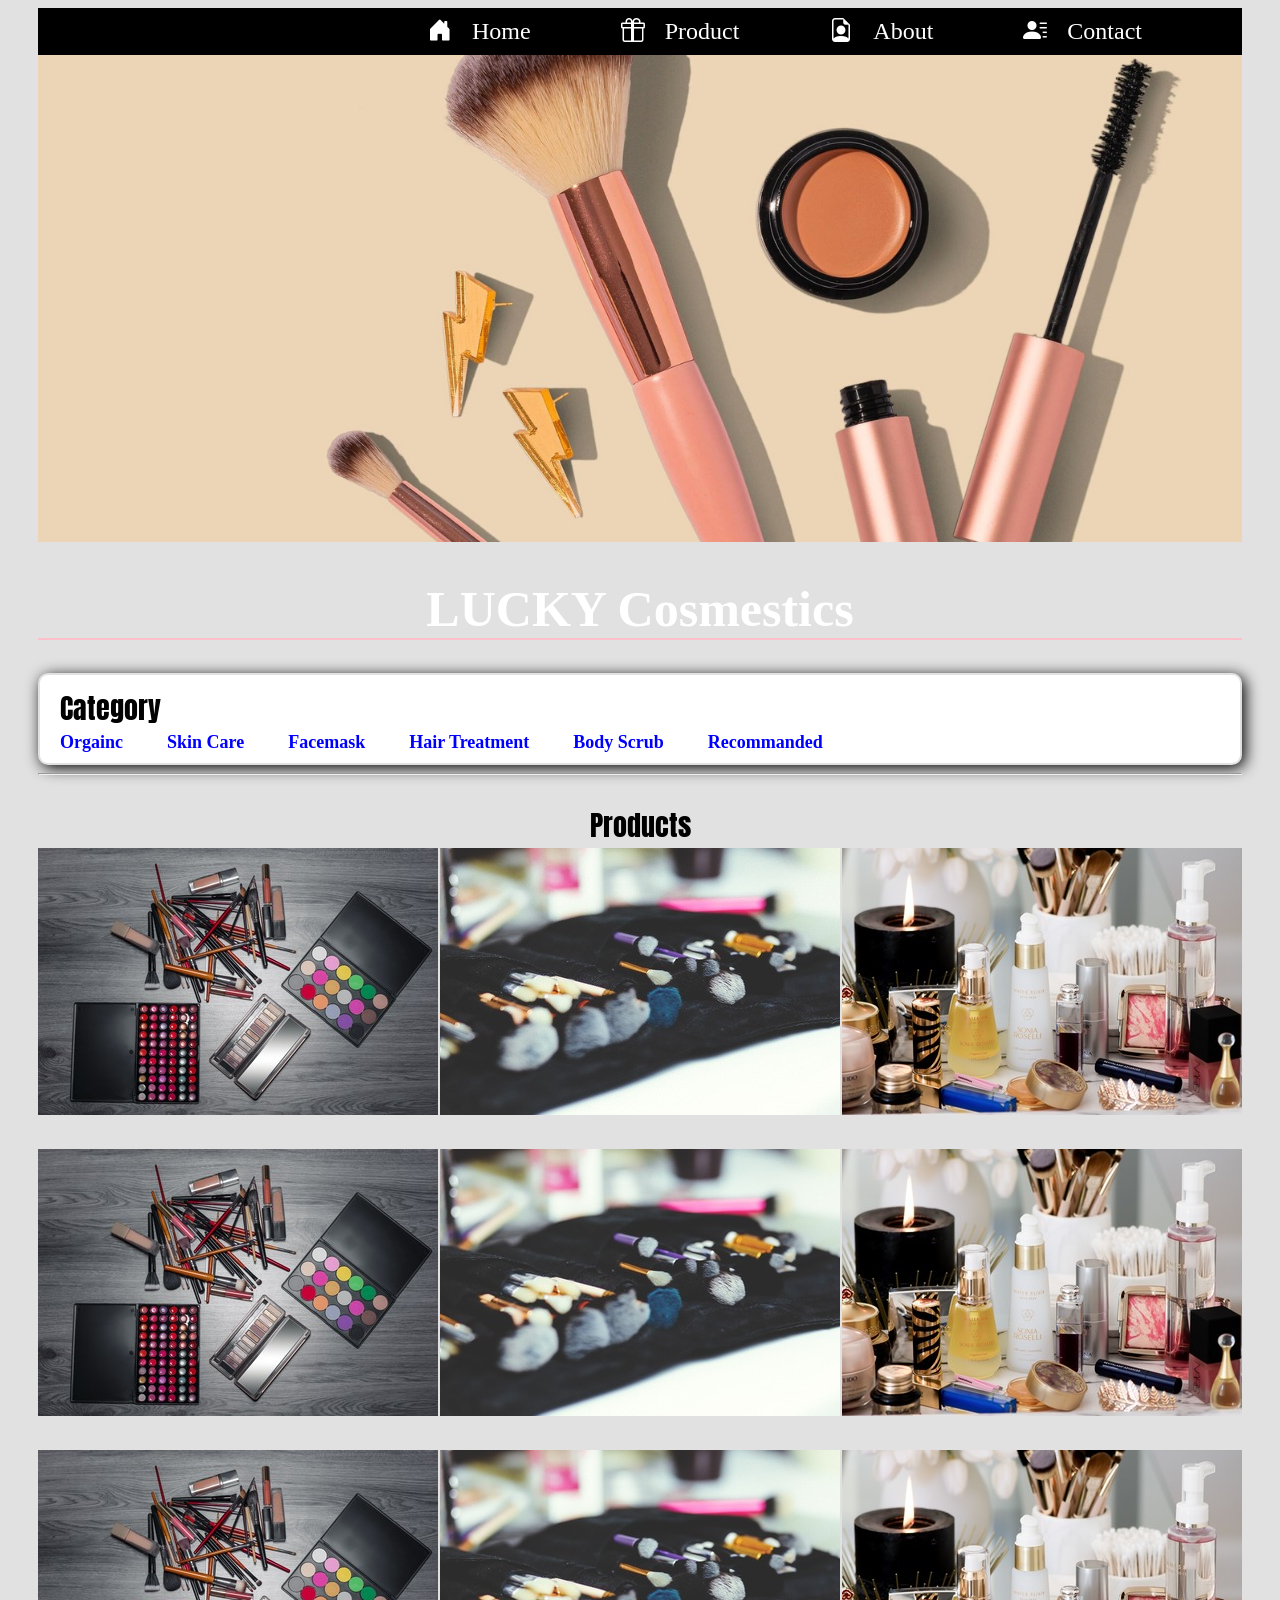
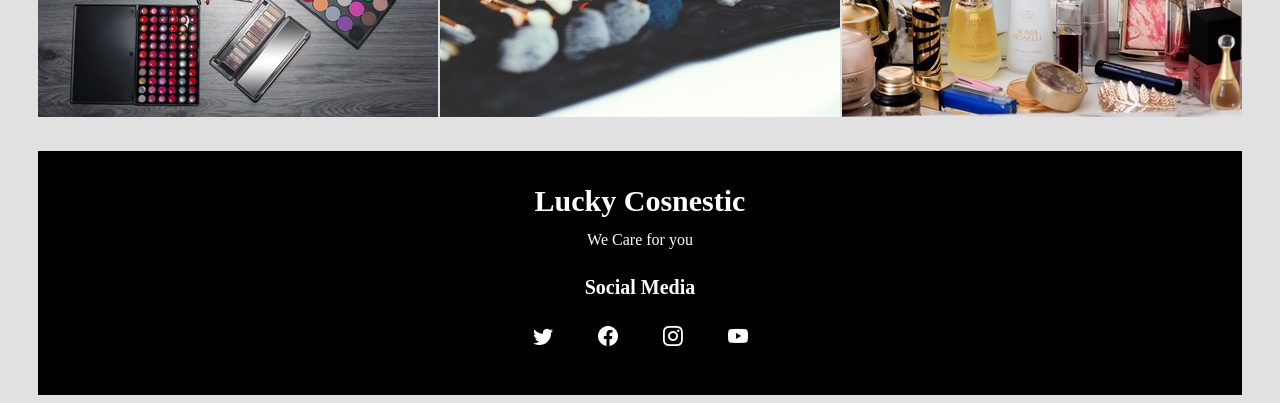
<file: index.html>
<!DOCTYPE html>
<html lang="en">

<head>
    <meta charset="UTF-8">
    <meta http-equiv="X-UA-Compatible" content="IE=edge">
    <meta name="viewport" content="width=device-width, initial-scale=1.0">
    <title>LUCKY Cosmestics</title>
    <link rel="stylesheet" href="https://cdn.jsdelivr.net/npm/bootstrap-icons@1.10.3/font/bootstrap-icons.css">
    <link href="https://fonts.googleapis.com/css2?family=Anton&display=swap" rel="stylesheet">
    <link rel="stylesheet" href="styles.css">
</head>

<body>
    <header>
        <nav class="navbar">
            <a href=""><i class="bi bi-house-door-fill"></i>Home</a>
            <a href=""><i class="bi bi-gift"></i>Product</a>
            <a href=""><i class="bi bi-file-earmark-person"></i>About</a>
            <a href=""><i class="bi bi-person-lines-fill"></i>Contact</a>
        </nav>
    </header>
    <div class="banner">
        <img src="./images/banner1.jpg" alt="">
        <h1 id="brand_name">LUCKY Cosmestics</h1>
    </div>
    <div class="content">
        <div class="category">
            <h2 class="content_head">
                Category
            </h2>
            <a href="">Orgainc</a>
            <a href="">Skin Care</a>
            <a href="">Facemask</a>
            <a href="">Hair Treatment</a>
            <a href="">Body Scrub</a>
            <a href="">Recommanded</a>
        </div>
        <hr>
        <div class="products">
            <h2 class="content_head product">
                Products
            </h2>
            <div class="images">
                <a href=""><img src="./images/probuct1.jpg" alt=""></a>
                <a href=""><img src="./images/product2.jpg" alt=""></a>
                <a href=""><img src="./images/product3.jpg" alt=""></a>
            </div>
            <div class="images">
                <a href=""><img src="./images/probuct1.jpg" alt=""></a>
                <a href=""><img src="./images/product2.jpg" alt=""></a>
                <a href=""><img src="./images/product3.jpg" alt=""></a>
            </div>
            <div class="images">
                <a href=""><img src="./images/probuct1.jpg" alt=""></a>
                <a href=""><img src="./images/product2.jpg" alt=""></a>
                <a href=""><img src="./images/product3.jpg" alt=""></a>
            </div>
        </div>
    </div>
    <footer>
        <h3>Lucky Cosnestic</h3>
        <p>We Care for you</p>
        <div class=”footer-content”>
            <h4>Social Media</h4>
            <h4 class="media">
                <i class="bi bi-twitter"></i>
                <i class="bi bi-facebook"></i>
                <i class="bi bi-instagram"></i>
                <i class="bi bi-youtube"></i>
            </h4>
        </div>
    </footer>
</body>

</html>
</file>
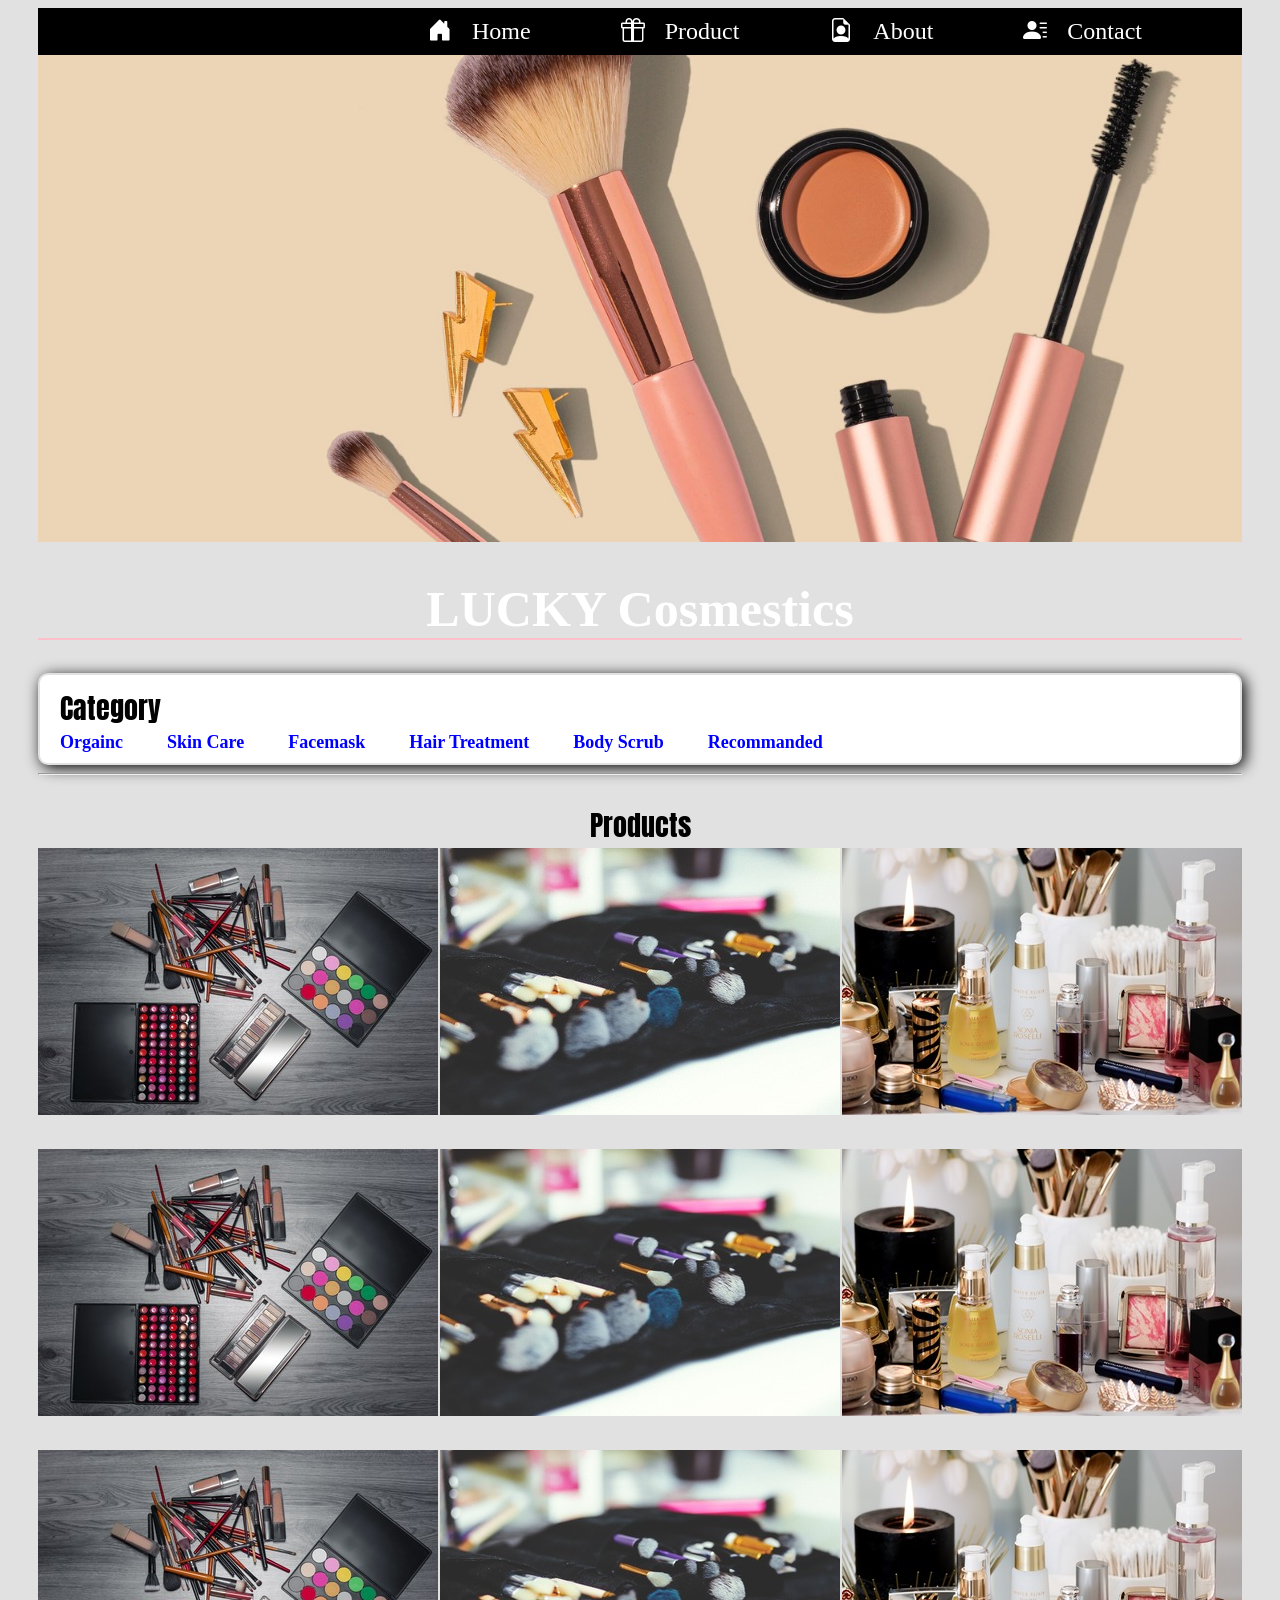
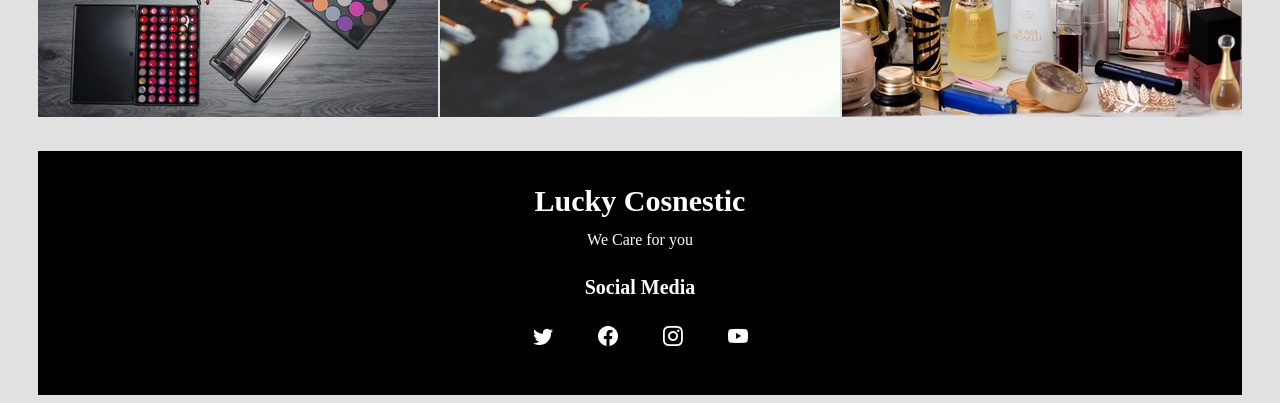
<file: imdex.html>
<!DOCTYPE html>
<html lang="en">

<head>
    <meta charset="UTF-8">
    <meta http-equiv="X-UA-Compatible" content="IE=edge">
    <meta name="viewport" content="width=device-width, initial-scale=1.0">
    <title>LUCKY Cosmestics</title>
    <link rel="stylesheet" href="https://cdn.jsdelivr.net/npm/bootstrap-icons@1.10.3/font/bootstrap-icons.css">
    <link href="https://fonts.googleapis.com/css2?family=Anton&display=swap" rel="stylesheet">
    <link rel="stylesheet" href="./style.css">
</head>

<body>
    <header>
        <nav class="navbar">
            <a href=""><i class="bi bi-house-door-fill"></i>Home</a>
            <a href=""><i class="bi bi-gift"></i>Product</a>
            <a href=""><i class="bi bi-file-earmark-person"></i>About</a>
            <a href=""><i class="bi bi-person-lines-fill"></i>Contact</a>
        </nav>
    </header>
    <div class="banner">
        <img src="./images/banner1.jpg" alt="">
        <h1 id="brand_name">LUCKY Cosmestics</h1>
    </div>
    <div class="content">
        <div class="category">
            <h2 class="content_head">
                Category
            </h2>
            <a href="">Orgainc</a>
            <a href="">Skin Care</a>
            <a href="">Facemask</a>
            <a href="">Hair Treatment</a>
            <a href="">Body Scrub</a>
            <a href="">Recommanded</a>
        </div>
        <hr>
        <div class="products">
            <h2 class="content_head product">
                Products
            </h2>
            <div class="images">
                <a href=""><img src="./images/probuct1.jpg" alt=""></a>
                <a href=""><img src="./images/product2.jpg" alt=""></a>
                <a href=""><img src="./images/product3.jpg" alt=""></a>
            </div>
            <div class="images">
                <a href=""><img src="./images/probuct1.jpg" alt=""></a>
                <a href=""><img src="./images/product2.jpg" alt=""></a>
                <a href=""><img src="./images/product3.jpg" alt=""></a>
            </div>
            <div class="images">
                <a href=""><img src="./images/probuct1.jpg" alt=""></a>
                <a href=""><img src="./images/product2.jpg" alt=""></a>
                <a href=""><img src="./images/product3.jpg" alt=""></a>
            </div>
        </div>
    </div>
    <footer>
        <h3>Lucky Cosnestic</h3>
        <p>We Care for you</p>
        <div class=”footer-content”>
            <h4>Social Media</h4>
            <h4 class="media">
                <i class="bi bi-twitter"></i>
                <i class="bi bi-facebook"></i>
                <i class="bi bi-instagram"></i>
                <i class="bi bi-youtube"></i>
            </h4>
        </div>
    </footer>
</body>

</html>
</file>
<file: styles.css>
body {
    padding: 0px 30px;
    background-color: rgba(0, 0, 0, 0.116);

}

header {
    display: flex;
    justify-content: flex-end;
    background-color: black;
}

.navbar {
    display: flex;
    align-items: center;
    column-gap: 70px;
    border-top: 3px solid rgba(0, 0, 0, 0.397);
    border-bottom: 3px solid rgba(0, 0, 0, 0.397);
    padding: 2px 50px;
    margin: 5px 50px;

}

.navbar a {
    text-decoration: none;
    font-size: x-large;
    color: rgb(255, 255, 255);
}

.banner img {
    width: 100%;
}

#brand_name {
    font-size: 50px;
    color: #fff;
    text-align: center;
    border-bottom: 2px solid pink;
    animation: glow 1s ease-in-out infinite alternate;
}

@-webkit-keyframes glow {
    from {
        text-shadow: 0 0 10px #fff, 0 0 20px #fff, 0 0 30px #e60073, 0 0 40px #e60073, 0 0 50px #e60073, 0 0 60px #e60073, 0 0 70px #e60073;
    }

    to {
        text-shadow: 0 0 20px #fff, 0 0 30px #ff4da6, 0 0 40px #ff4da6, 0 0 50px #ff4da6, 0 0 60px #ff4da6, 0 0 70px #ff4da6, 0 0 80px #ff4da6;
    }
}

.category {
    border: 2px solid rgba(0, 0, 0, 0.116);
    border-radius: 10px;
    box-shadow: 3px 3px 15px;
    background-color: white;
    padding: 10px 0px;
}

.content_head {
    font-size: 28px;
    padding: 0px 20px;
    line-height: 0px;
    font-weight: lighter;
    font-family: 'Anton', sans-serif;

}

.category a {
    text-decoration: none;
    color: blue;
    font-weight: bold;
    font-size: 18px;
    padding: 0px 20px;

}

.product {
    margin-top: 50px;
    text-align: center;

}

.images {
    display: flex;
    justify-content: space-between;
    margin-bottom: 30px;
}

.images img {
    min-width: 20%;
    max-width: 100%;
}

.images a:hover {
    box-shadow: 2px 2px 10px rgb(0, 0, 0);
}

footer {
    background-color: black;
    color: white;
    padding: 20px 0px;
    text-align: center;
}
footer h3{
    font-size: 30px;
    line-height: 0px;
}
footer h4{
    font-size: 20px;
    line-height: 1  0px;
}
.bi{
    margin-left: 20px;
    margin-right: 20px;
    text-align: center;
}
@media (min-width:1440px) and (max-width:2560px){
    header {
        display: flex;
        justify-content: flex-end;
        background-color: black;
    }
    .navbar {
        display: flex;
        align-items: center;
        column-gap: 60px;
        border-top: 2px solid rgba(0, 0, 0, 0.397);
        border-bottom: 2px solid rgba(0, 0, 0, 0.397);
        padding: 2px 50px;
        margin: 5px 50px;
        
    }
    
    .navbar a {
        text-decoration: none;
        font-size: xx-large;
        color: rgb(255, 255, 255);
    }
    #brand_name {
        font-size: 75px;
        color: #fff;
        text-align: center;
        border-bottom: 2px solid pink;
    }
    .category a{
        font-size: 26px;
    }
    
}
@media (min-width:921px) and (max-width:1200px){
    header {
        display: flex;
        justify-content: center;
        background-color: black;
    }
    .navbar {
        display: flex;
        align-items: center;
        column-gap: 50px;
        border-top: 2px solid rgba(0, 0, 0, 0.397);
        border-bottom: 2px solid rgba(0, 0, 0, 0.397);
        padding: 2px 50px;
        margin: 5px 50px;
        
    }
    
    .navbar a {
        text-decoration: none;
        font-size: large;
        color: rgb(255, 255, 255);
    }
    #brand_name {
        font-size: 35px;
        color: #fff;
        text-align: center;
        border-bottom: 2px solid pink;
    }
    
    
}
@media (min-width:768px) and (max-width:920px){
/* @media (min-width:425px) and (max-width:786px){ */
    body {
        padding: 0px 20px;
        background-color: rgba(0, 0, 0, 0.116);
    
    }
    header {
        display: flex;
        justify-content: center;
        background-color: black;
    }
    .navbar {
        display: flex;
        align-items: center;
        column-gap: 30px;
        border-top: 2px solid rgba(0, 0, 0, 0.397);
        border-bottom: 2px solid rgba(0, 0, 0, 0.397);
        padding: 2px 40px;
        margin: 5px 50px;   
    }
    .navbar a {
        text-decoration: none;
        font-size: large;
        color: rgb(255, 255, 255);
    }
    .content_head {
        font-size: 20px;
        padding: 0px 20px;
        line-height: 0px;
        font-weight: lighter;
        font-family: 'Anton', sans-serif;
        
    }
    
    .category{
        width: 50%;
        margin: 0px auto;
        display: flex;
        flex-direction: column;
        justify-content: center;
        align-items: center;
    }
    #brand_name {
        font-size: 35px;
        color: #fff;
        text-align: center;
        border-bottom: 2px solid pink;
    }
    
}
@media (max-width:767px){
    body {
        padding: 0px 5px;
        background-color: rgba(0, 0, 0, 0.116);
    
    }
    header {
        display: flex;
        justify-content: center;
        background-color: black;
    }
    .navbar {
        display: flex;
        align-items: center;
        column-gap: 50px;
        border-top: 2px solid rgba(0, 0, 0, 0.397);
        border-bottom: 2px solid rgba(0, 0, 0, 0.397);
        padding: 2px 20px;
        margin: 5px 50px;   
    }
    .navbar a {
        text-decoration: none;
        font-size: medium;
        color: rgb(255, 255, 255);
    }
    .navbar a i{
        display: none;
    }
    .content_head {
        font-size: 10px;
        padding: 0px 20px;
        line-height: 0px;
        font-weight: lighter;
        font-family: 'Anton', sans-serif;
        
    }
    
    .category{
        width: 50%;
        margin: 0px auto;
        display: flex;
        flex-direction: column;
        justify-content: center;
        align-items: center;
    }
    .category a{
        display: block;
    }
    #brand_name {
        font-size: 30px;
        color: #fff;
        text-align: center;
        border-bottom: 2px solid pink;
    }
    .content_head {
        font-size: 20px;
        padding: 0px 20px;
        line-height: 0px;
        font-weight: lighter;
        font-family: 'Anton', sans-serif;
    
    }
    .images {
        display: flex;
        justify-content: center;
        flex-direction: column;
        column-gap: 10px;
        align-items: center;
    }

}
@media (max-width:424px){
    body {
        padding: 0px 0px;
        background-color: rgba(0, 0, 0, 0.116);
    
    }
    .navbar {
        display: flex;
        align-items: center;
        column-gap: 30px;
        border-top: 2px solid rgba(0, 0, 0, 0.397);
        border-bottom: 2px solid rgba(0, 0, 0, 0.397);
        padding: 2px 20px;
        margin: 5px 40px;   
    }
    .navbar a {
        text-decoration: none;
        font-size: smaller;
        color: rgb(255, 255, 255);
    }
    #brand_name {
        font-size: 20px;
        color: #fff;
        text-align: center;
        border-bottom: 2px solid pink;
    }
}
</file>
<file: style.css>
body {
    padding: 0px 30px;
    background-color: rgba(0, 0, 0, 0.116);

}

header {
    display: flex;
    justify-content: flex-end;
    background-color: black;
}

.navbar {
    display: flex;
    align-items: center;
    column-gap: 70px;
    border-top: 3px solid rgba(0, 0, 0, 0.397);
    border-bottom: 3px solid rgba(0, 0, 0, 0.397);
    padding: 2px 50px;
    margin: 5px 50px;

}

.navbar a {
    text-decoration: none;
    font-size: x-large;
    color: rgb(255, 255, 255);
}

.banner img {
    width: 100%;
}

#brand_name {
    font-size: 50px;
    color: #fff;
    text-align: center;
    border-bottom: 2px solid pink;
    animation: glow 1s ease-in-out infinite alternate;
}

@-webkit-keyframes glow {
    from {
        text-shadow: 0 0 10px #fff, 0 0 20px #fff, 0 0 30px #e60073, 0 0 40px #e60073, 0 0 50px #e60073, 0 0 60px #e60073, 0 0 70px #e60073;
    }

    to {
        text-shadow: 0 0 20px #fff, 0 0 30px #ff4da6, 0 0 40px #ff4da6, 0 0 50px #ff4da6, 0 0 60px #ff4da6, 0 0 70px #ff4da6, 0 0 80px #ff4da6;
    }
}

.category {
    border: 2px solid rgba(0, 0, 0, 0.116);
    border-radius: 10px;
    box-shadow: 3px 3px 15px;
    background-color: white;
    padding: 10px 0px;
}

.content_head {
    font-size: 28px;
    padding: 0px 20px;
    line-height: 0px;
    font-weight: lighter;
    font-family: 'Anton', sans-serif;

}

.category a {
    text-decoration: none;
    color: blue;
    font-weight: bold;
    font-size: 18px;
    padding: 0px 20px;

}

.product {
    margin-top: 50px;
    text-align: center;

}

.images {
    display: flex;
    justify-content: space-between;
    margin-bottom: 30px;
}

.images img {
    min-width: 20%;
    max-width: 100%;
}

.images a:hover {
    box-shadow: 2px 2px 10px rgb(0, 0, 0);
}

footer {
    background-color: black;
    color: white;
    padding: 20px 0px;
    text-align: center;
}
footer h3{
    font-size: 30px;
    line-height: 0px;
}
footer h4{
    font-size: 20px;
    line-height: 1  0px;
}
.bi{
    margin-left: 20px;
    margin-right: 20px;
    text-align: center;
}
@media (min-width:1440px) and (max-width:2560px){
    header {
        display: flex;
        justify-content: flex-end;
        background-color: black;
    }
    .navbar {
        display: flex;
        align-items: center;
        column-gap: 60px;
        border-top: 2px solid rgba(0, 0, 0, 0.397);
        border-bottom: 2px solid rgba(0, 0, 0, 0.397);
        padding: 2px 50px;
        margin: 5px 50px;
        
    }
    
    .navbar a {
        text-decoration: none;
        font-size: xx-large;
        color: rgb(255, 255, 255);
    }
    #brand_name {
        font-size: 75px;
        color: #fff;
        text-align: center;
        border-bottom: 2px solid pink;
    }
    .category a{
        font-size: 26px;
    }
    
}
@media (min-width:921px) and (max-width:1200px){
    header {
        display: flex;
        justify-content: center;
        background-color: black;
    }
    .navbar {
        display: flex;
        align-items: center;
        column-gap: 50px;
        border-top: 2px solid rgba(0, 0, 0, 0.397);
        border-bottom: 2px solid rgba(0, 0, 0, 0.397);
        padding: 2px 50px;
        margin: 5px 50px;
        
    }
    
    .navbar a {
        text-decoration: none;
        font-size: large;
        color: rgb(255, 255, 255);
    }
    #brand_name {
        font-size: 35px;
        color: #fff;
        text-align: center;
        border-bottom: 2px solid pink;
    }
    
    
}
@media (min-width:768px) and (max-width:920px){
/* @media (min-width:425px) and (max-width:786px){ */
    body {
        padding: 0px 20px;
        background-color: rgba(0, 0, 0, 0.116);
    
    }
    header {
        display: flex;
        justify-content: center;
        background-color: black;
    }
    .navbar {
        display: flex;
        align-items: center;
        column-gap: 30px;
        border-top: 2px solid rgba(0, 0, 0, 0.397);
        border-bottom: 2px solid rgba(0, 0, 0, 0.397);
        padding: 2px 40px;
        margin: 5px 50px;   
    }
    .navbar a {
        text-decoration: none;
        font-size: large;
        color: rgb(255, 255, 255);
    }
    .content_head {
        font-size: 20px;
        padding: 0px 20px;
        line-height: 0px;
        font-weight: lighter;
        font-family: 'Anton', sans-serif;
        
    }
    
    .category{
        width: 50%;
        margin: 0px auto;
        display: flex;
        flex-direction: column;
        justify-content: center;
        align-items: center;
    }
    #brand_name {
        font-size: 35px;
        color: #fff;
        text-align: center;
        border-bottom: 2px solid pink;
    }
    
}
@media (max-width:767px){
    body {
        padding: 0px 5px;
        background-color: rgba(0, 0, 0, 0.116);
    
    }
    header {
        display: flex;
        justify-content: center;
        background-color: black;
    }
    .navbar {
        display: flex;
        align-items: center;
        column-gap: 50px;
        border-top: 2px solid rgba(0, 0, 0, 0.397);
        border-bottom: 2px solid rgba(0, 0, 0, 0.397);
        padding: 2px 20px;
        margin: 5px 50px;   
    }
    .navbar a {
        text-decoration: none;
        font-size: medium;
        color: rgb(255, 255, 255);
    }
    .navbar a i{
        display: none;
    }
    .content_head {
        font-size: 10px;
        padding: 0px 20px;
        line-height: 0px;
        font-weight: lighter;
        font-family: 'Anton', sans-serif;
        
    }
    
    .category{
        width: 50%;
        margin: 0px auto;
        display: flex;
        flex-direction: column;
        justify-content: center;
        align-items: center;
    }
    .category a{
        display: block;
    }
    #brand_name {
        font-size: 30px;
        color: #fff;
        text-align: center;
        border-bottom: 2px solid pink;
    }
    .content_head {
        font-size: 20px;
        padding: 0px 20px;
        line-height: 0px;
        font-weight: lighter;
        font-family: 'Anton', sans-serif;
    
    }
    .images {
        display: flex;
        justify-content: center;
        flex-direction: column;
        column-gap: 10px;
        align-items: center;
    }

}
@media (max-width:424px){
    body {
        padding: 0px 0px;
        background-color: rgba(0, 0, 0, 0.116);
    
    }
    .navbar {
        display: flex;
        align-items: center;
        column-gap: 30px;
        border-top: 2px solid rgba(0, 0, 0, 0.397);
        border-bottom: 2px solid rgba(0, 0, 0, 0.397);
        padding: 2px 20px;
        margin: 5px 40px;   
    }
    .navbar a {
        text-decoration: none;
        font-size: smaller;
        color: rgb(255, 255, 255);
    }
    #brand_name {
        font-size: 20px;
        color: #fff;
        text-align: center;
        border-bottom: 2px solid pink;
    }
}
</file>
